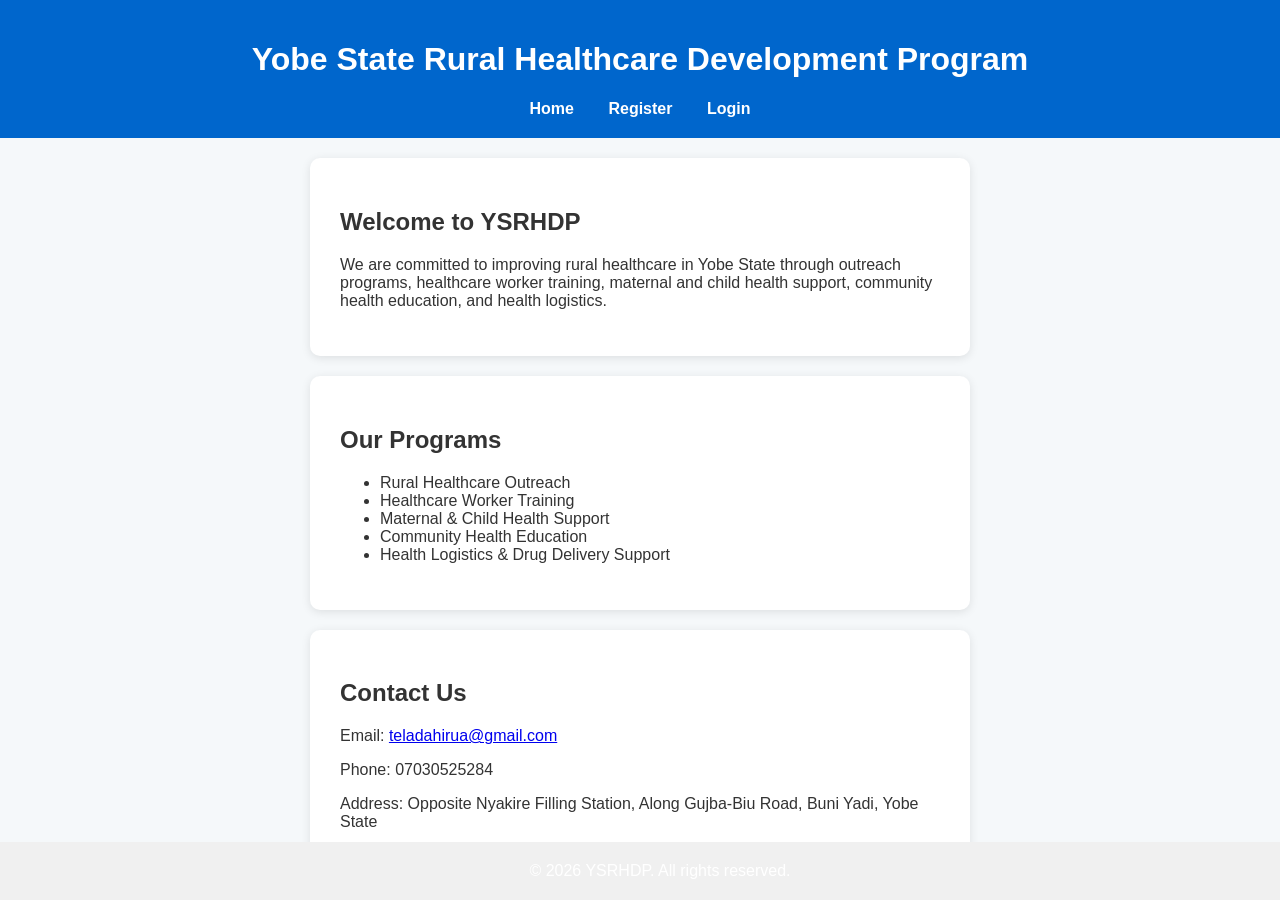
<file: index.html>
<!DOCTYPE html>
<html>
<head>
    <title>YSRHDP - Home</title>
    <link rel="stylesheet" href="style.css">
</head>
<body>

<header>
    <h1>Yobe State Rural Healthcare Development Program</h1>
    <nav>
        <a href="index.html">Home</a>
        <a href="register.html">Register</a>
        <a href="login.html">Login</a>
    </nav>
</header>

<section>
    <h2>Welcome to YSRHDP</h2>
    <p>
        We are committed to improving rural healthcare in Yobe State through outreach programs, healthcare worker training, maternal and child health support, community health education, and health logistics.
    </p>
</section>

<section id="programs">
    <h2>Our Programs</h2>
    <ul>
        <li>Rural Healthcare Outreach</li>
        <li>Healthcare Worker Training</li>
        <li>Maternal & Child Health Support</li>
        <li>Community Health Education</li>
        <li>Health Logistics & Drug Delivery Support</li>
    </ul>
</section>

<section id="contact">
    <h2>Contact Us</h2>
    <p>Email: <a href="mailto:teladahirua@gmail.com">teladahirua@gmail.com</a></p>
    <p>Phone: 07030525284</p>
    <p>Address: Opposite Nyakire Filling Station, Along Gujba-Biu Road, Buni Yadi, Yobe State</p>
</section>

<footer>
    &copy; 2026 YSRHDP. All rights reserved.
</footer>

</body>
</html>
</file>
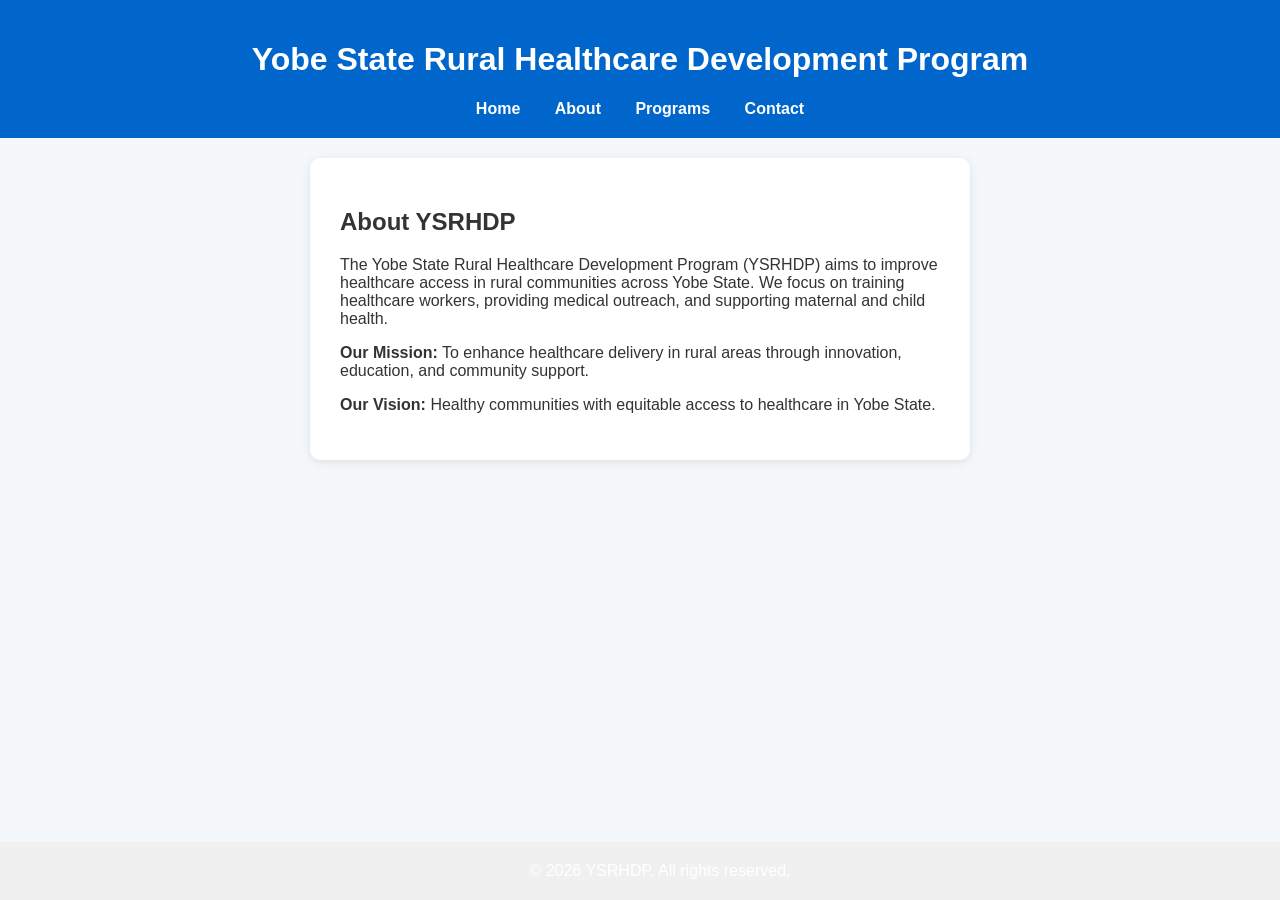
<file: about.html>
<!DOCTYPE html>
<html>

<head>
<title>About - YSRHDP</title>
<link rel="stylesheet" href="style.css">
</head>

<body>

<header>
    <h1>Yobe State Rural Healthcare Development Program</h1>
    <nav>
        <a href="index.html">Home</a>
        <a href="about.html">About</a>
        <a href="programs.html">Programs</a>
        <a href="contact.html">Contact</a>
    </nav>
</header>

<section>
    <h2>About YSRHDP</h2>
    <p>
        The Yobe State Rural Healthcare Development Program (YSRHDP) aims to improve healthcare access in rural communities across Yobe State. 
        We focus on training healthcare workers, providing medical outreach, and supporting maternal and child health.
    </p>
    <p>
        <strong>Our Mission:</strong> To enhance healthcare delivery in rural areas through innovation, education, and community support.
    </p>
    <p>
        <strong>Our Vision:</strong> Healthy communities with equitable access to healthcare in Yobe State.
    </p>
</section>

<footer>
    &copy; 2026 YSRHDP. All rights reserved.
</footer>

</body>
</html>
</file>
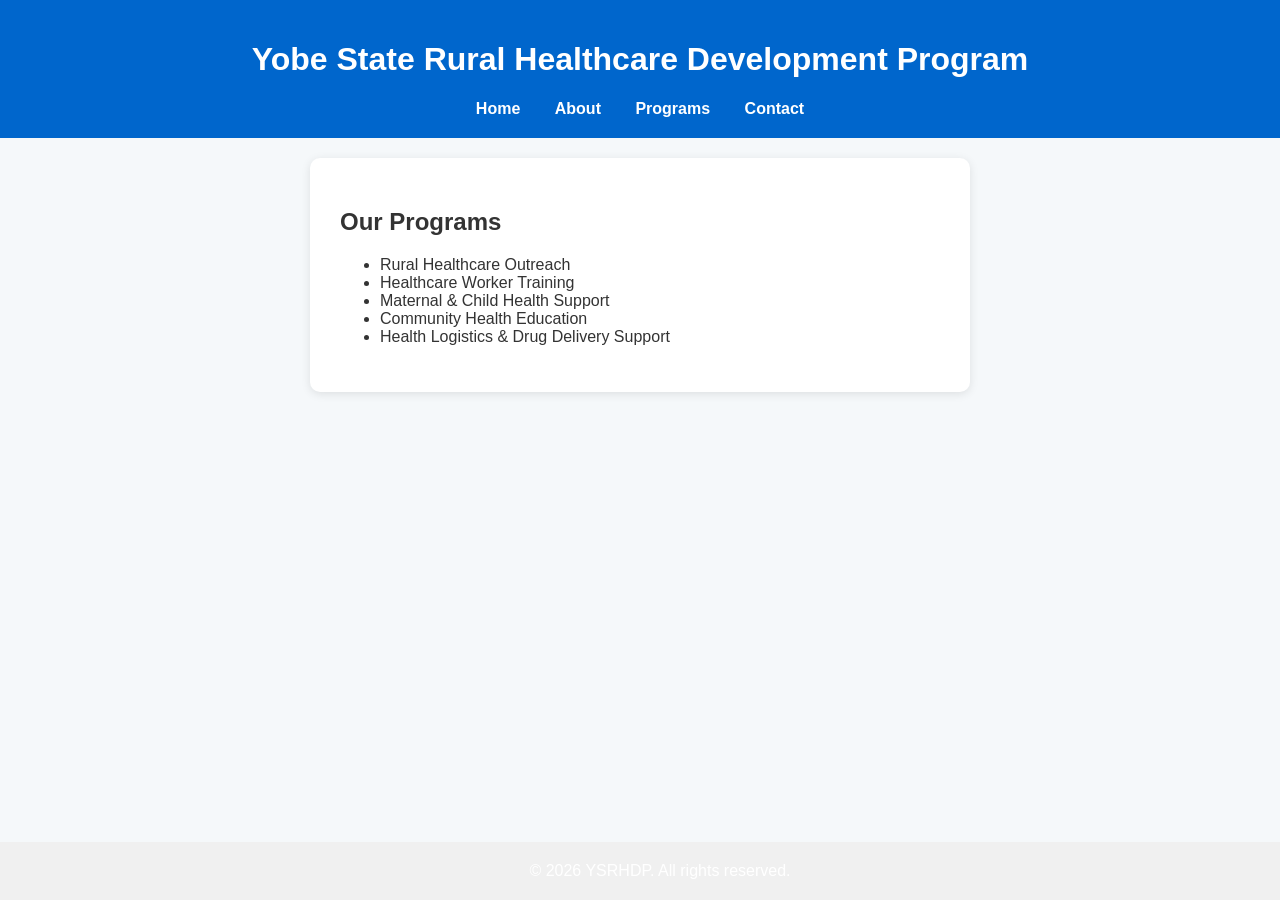
<file: programs.html>
<!DOCTYPE html>
<html>

<head>
<title>Programs - YSRHDP</title>
<link rel="stylesheet" href="style.css">
</head>

<body>

<header>
    <h1>Yobe State Rural Healthcare Development Program</h1>
    <nav>
        <a href="index.html">Home</a>
        <a href="about.html">About</a>
        <a href="programs.html">Programs</a>
        <a href="contact.html">Contact</a>
    </nav>
</header>

<section>
    <h2>Our Programs</h2>
    <ul>
        <li>Rural Healthcare Outreach</li>
        <li>Healthcare Worker Training</li>
        <li>Maternal & Child Health Support</li>
        <li>Community Health Education</li>
        <li>Health Logistics & Drug Delivery Support</li>
    </ul>
</section>

<footer>
    &copy; 2026 YSRHDP. All rights reserved.
</footer>

</body>
</html>
</file>
<file: style.css>
/* General page style */
body {
    font-family: Arial, sans-serif;
    margin: 0;
    padding: 0;
    background-color: #f4f4f4;
}

/* Header style */
header {
    background-color: #0b6efd;
    color: white;
    padding: 20px;
    text-align: center;
}

/* Navigation menu */
nav a {
    color: white;
    margin: 10px;
    text-decoration: none;
    font-weight: bold;
}

/* Section style */
section {
    padding: 40px;
}

/* Footer style */
footer {
    background-color: #0b6efd;
    color: white;
    text-align: center;
    padding: 10px;
    position: fixed;
    width: 100%;
    bottom: 0;
}/* style.css */
body {
    font-family: Arial, sans-serif;
    background-color: #f5f8fa;
    margin: 0;
    padding: 0;
    color: #333;
}

header {
    background-color: #0066cc; /* YSRHDP Blue */
    color: white;
    padding: 20px;
    text-align: center;
}

nav a {
    color: white;
    margin: 0 15px;
    text-decoration: none;
    font-weight: bold;
}

section {
    padding: 30px;
    max-width: 600px;
    margin: auto;
    background-color: white;
    margin-top: 20px;
    border-radius: 10px;
    box-shadow: 0 2px 10px rgba(0,0,0,0.1);
}

input[type="text"], input[type="email"], input[type="password"] {
    width: 100%;
    padding: 12px;
    margin: 8px 0;
    border: 1px solid #ccc;
    border-radius: 5px;
}

button {
    background-color: #0066cc;
    color: white;
    padding: 12px 20px;
    border: none;
    border-radius: 5px;
    cursor: pointer;
    width: 100%;
    font-size: 16px;
}

button:hover {
    background-color: #004999;
}

footer {
    text-align: center;
    margin-top: 40px;
    padding: 20px;
    background-color: #f0f0f0;
}

a#forgotPassword {
    color: #0066cc;
    text-decoration: underline;
    cursor: pointer;
}
.gallery{
display:flex;
flex-wrap:wrap;
gap:20px;
justify-content:center;
padding:20px;
}

.gallery-card{
width:250px;
text-align:center;
background:white;
padding:10px;
border-radius:10px;
box-shadow:0 2px 8px rgba(0,0,0,0.2);
}

.gallery-card img{
width:100%;
border-radius:10px;
}
</file>
